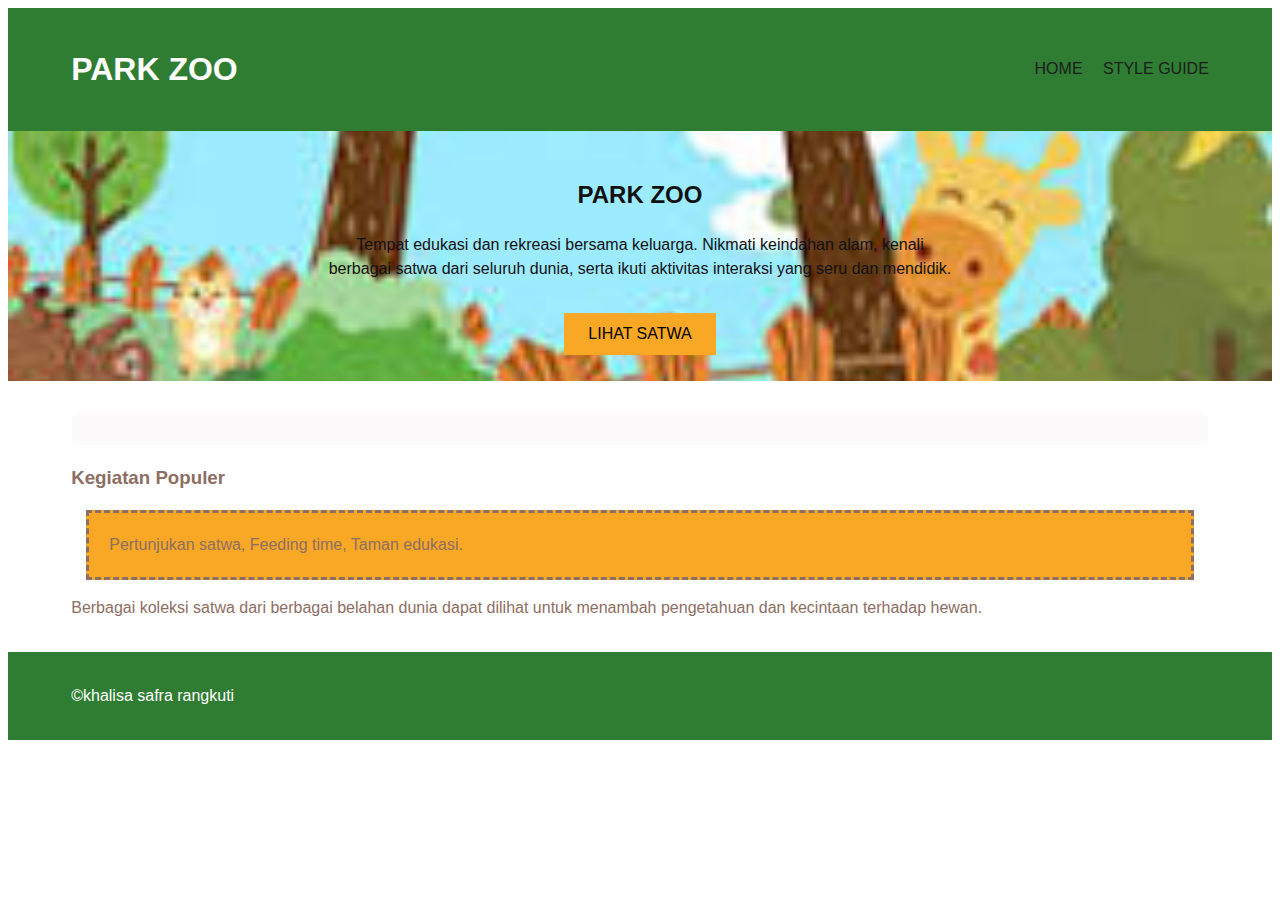
<file: index.html>
<!DOCTYPE html>
<html lang="en">
<head>
    <meta charset="UTF-8">
    <meta name="viewport" content="width=device-width, initial-scale=1.0">
    <link rel="stylesheet" href="css/style.css">
    <title>Learning Page Responsive</title>
</head>
<body>
    <header class="site-header"> 
        <h1 class="logo">PARK ZOO</h1>
        <nav class="nav a">
            <a href="index.html">HOME</a>
            <a href="style.guide.html">STYLE GUIDE</a>
        </nav>
    </header>
    <section class="zoo">
        <img src="img/zoo.jpeg" alt="gambar logo" class="zoo-img" width="100px">
        <div class="zoo-content">
            <h2>PARK ZOO</h2>
            <P>Tempat edukasi dan rekreasi bersama keluarga. Nikmati keindahan alam, kenali berbagai satwa dari seluruh dunia, serta ikuti aktivitas interaksi yang seru dan mendidik.</P>
            <button class="cta">LIHAT SATWA</button>
        </div>
    </section>
    <main class="content">
        <article class="card"></article>
        <h3>Kegiatan Populer</h3>
        <div class="box-demo">Pertunjukan satwa, Feeding time, Taman edukasi.</div>
        <p>Berbagai koleksi satwa dari berbagai belahan dunia dapat dilihat untuk menambah pengetahuan dan kecintaan terhadap hewan. </p>
    </main>
    <footer class="site-footer">
        <p>&copy;khalisa safra rangkuti</p>
    </footer>
    <script src="js/main.js"></script>
</body>

</html>
</file>
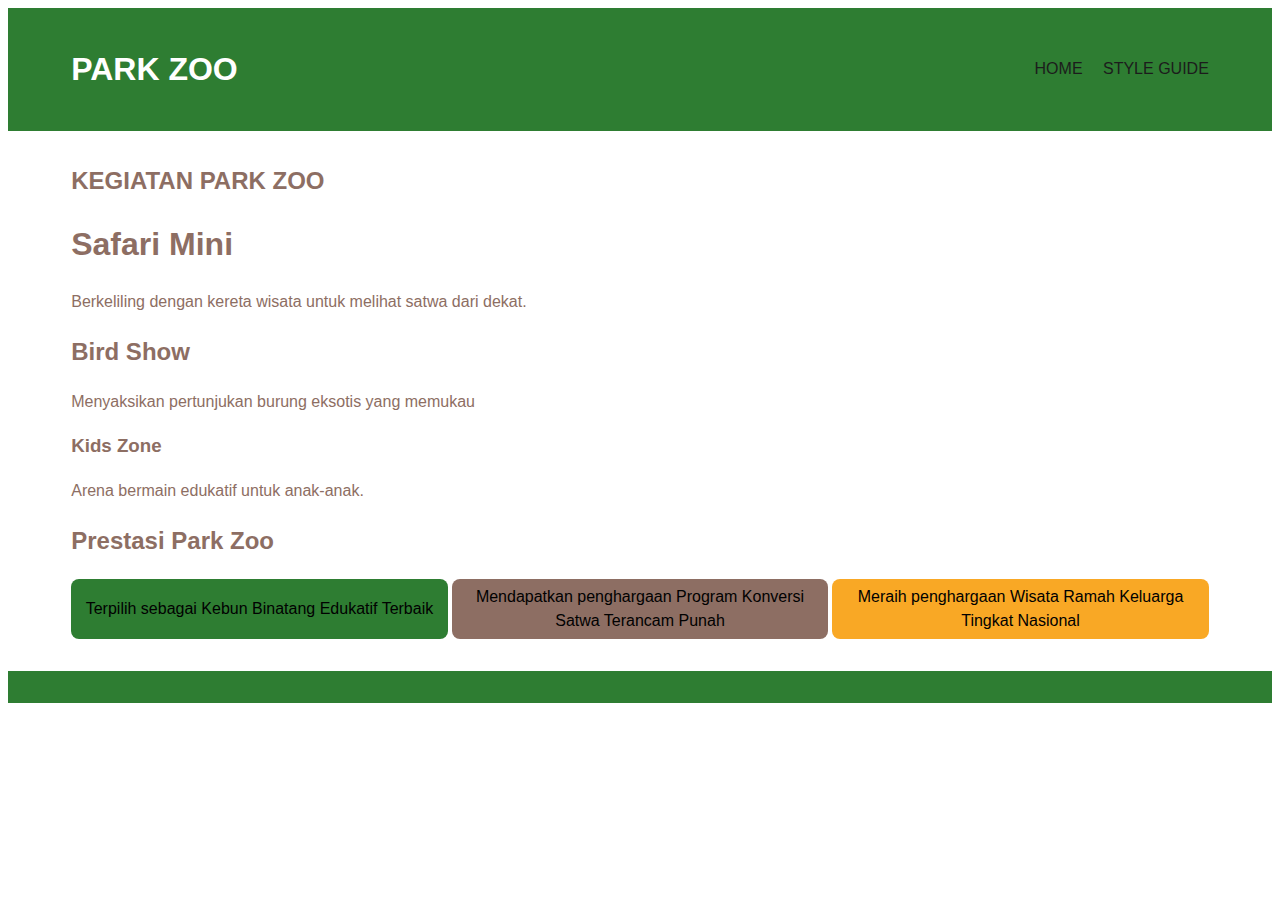
<file: style.guide.html>
<!DOCTYPE html>
<html lang="en">
<head>
    <meta charset="UTF-8">
    <meta name="viewport" content="width=device-width, initial-scale=1.0">
    <link rel="stylesheet" href="css/style.css">
    <title>PARK ZOO</title>
</head>
<body>
    <header class="site-header"> 
        <h1 class="logo">PARK ZOO</h1>
        <nav class="nav">
            <a href="index.html">HOME</a>
            <a href="style.guide.html">STYLE GUIDE</a>
        </nav>
    </header>
    <main class="content">
        <section>
            <h2>KEGIATAN PARK ZOO</h2>
            <h1>Safari Mini</h1>
            <p>Berkeliling dengan kereta wisata untuk melihat satwa dari dekat.</p>
            <h2>Bird Show</h2>
            <p>Menyaksikan pertunjukan burung eksotis yang memukau</p>
            <h3>Kids Zone</h3>
            <p>Arena bermain edukatif untuk anak-anak.</p>
        </section>
        <section>
            <h2>Prestasi Park Zoo</h2>
            <div class="swatches">
                <div class="swatch color-primary">Terpilih sebagai Kebun Binatang Edukatif Terbaik</div>
                <div class="swatch color-secondary">Mendapatkan penghargaan Program Konversi Satwa Terancam Punah</div>
                <div class="swatch color-accent">Meraih penghargaan Wisata Ramah Keluarga Tingkat Nasional</div>
            </div>
        </section>
    </main>
    <footer class="site-footer"></footer>
    <script src="js/main.js"></script>
</body>


</html>
</file>
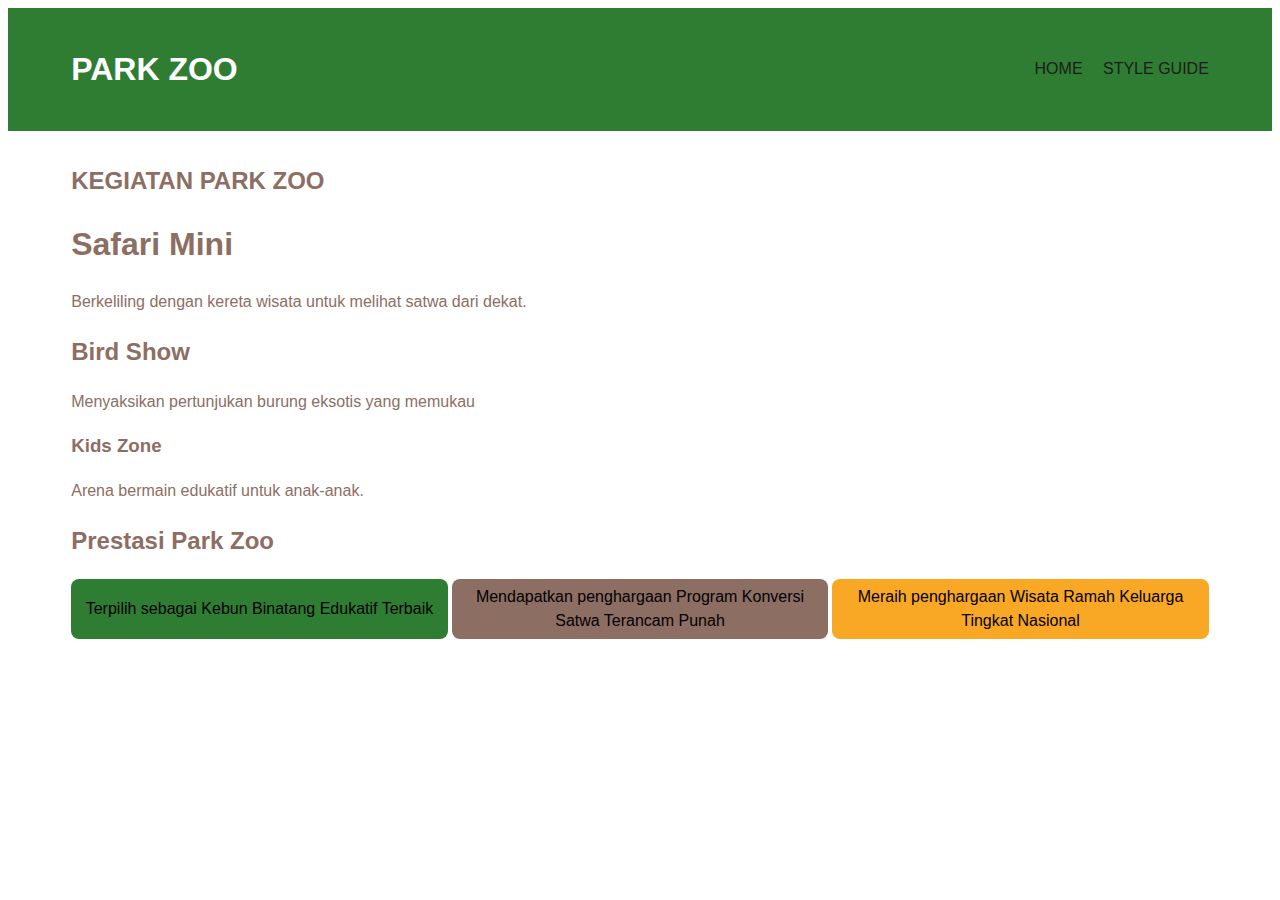
<file: tugas mp 3/style.guide.html>
<!DOCTYPE html>
<html lang="en">
<head>
    <meta charset="UTF-8">
    <meta name="viewport" content="width=device-width, initial-scale=1.0">
    <link rel="stylesheet" href="css/style.css">
    <title>PARK ZOO</title>
</head>
<body>
    <header class="site-header"> 
        <h1 class="logo">PARK ZOO</h1>
        <nav class="nav">
            <a href="index.html">HOME</a>
            <a href="style.guide.html">STYLE GUIDE</a>
        </nav>
    </header>
    <main class="content">
        <section>
            <h2>KEGIATAN PARK ZOO</h2>
            <h1>Safari Mini</h1>
            <p>Berkeliling dengan kereta wisata untuk melihat satwa dari dekat.</p>
            <h2>Bird Show</h2>
            <p>Menyaksikan pertunjukan burung eksotis yang memukau</p>
            <h3>Kids Zone</h3>
            <p>Arena bermain edukatif untuk anak-anak.</p>
        </section>
        <section>
            <h2>Prestasi Park Zoo</h2>
            <div class="swatches">
                <div class="swatch color-primary">Terpilih sebagai Kebun Binatang Edukatif Terbaik</div>
                <div class="swatch color-secondary">Mendapatkan penghargaan Program Konversi Satwa Terancam Punah</div>
                <div class="swatch color-accent">Meraih penghargaan Wisata Ramah Keluarga Tingkat Nasional</div>
            </div>
        </section>
    </main>
    <footer class="size-footer"></footer>
    <script src="js/main.js"></script>
</body>

</html>
</file>
<file: css/style.css>
:root{
    --color-primary: #2E7D32;
    --color-secondary: #8D6E63;
    --color-accent: #F9A825;
    --font-base: 16px;


}
::before, *::after{
    box-sizing: border-box;
    margin: 0;
    padding: 0;
}

body{
    font-family: 'Segoe UI', Tahoma, Geneva, Verdana, sans-serif;
    font-size: var(--font-base);
    line-height: 1.5;
    color:var(--color-secondary) ;
}
.site-header, .site-footer{
    background: var(--color-primary);
    color: #fff;
    padding: 1rem 5%;
    display: flex;
    justify-content: space-between;
    align-items: center;
}

.nav a{
    color: #1c1c1c;
    margin-left: 1rem;
    text-decoration: none;
}
.zoo{
    position: relative;
    text-align: center;
    color: #121111;
}
.zoo-content{
    position: absolute;
    top: 50%;
    left: 50%;
    transform: translate(-50%, -50%);
}
.zoo-img{
    width: 100%;
    height: 250px;
    object-fit: cover;
    object-position: center;
    display: block;
}
.cta{
    background: var(--color-accent);
    border: none;
    padding: 0.75rem 1.5rem;
    font-size: 1rem;
    color: black;
    cursor: pointer;
    margin-top: 1rem;
}
.content{
    width: 90%;
    max-width: 1200px;
    margin: 2rem auto;
}
.card{
    background: #fcfafa;
    padding: 1rem;
    border-radius: 0.5rem;
}
.box-demo{
    background: var(--color-accent);
    padding: 20px;
    border: 3px dashed var(--color-secondary);
    margin: 15px;
}
.swatches{
    display: flex;
    gap: 0.25rem;
    flex-wrap: wrap;
}
.swatch {
  flex: 1 1 120px;
  height: 60px;
  color: #010101;
  display: flex;
  justify-content: center;
  align-items: center;
  text-align: center;
  border-radius: 0.5rem;
  padding: 0 10px;
  box-sizing: border-box;
}


.color-primary { background: var(--color-primary); }
.color-secondary { background: var(--color-secondary); }
.color-accent { background: var(--color-accent); }
</file>
<file: tugas mp 3/css/style.css>
:root{
    --color-primary: #2E7D32;
    --color-secondary: #8D6E63;
    --color-accent: #F9A825;
    --font-base: 16px;


}
::before, *::after{
    box-sizing: border-box;
    margin: 0;
    padding: 0;
}

body{
    font-family: 'Segoe UI', Tahoma, Geneva, Verdana, sans-serif;
    font-size: var(--font-base);
    line-height: 1.5;
    color:var(--color-secondary) ;
}
.site-header, .site-footer{
    background: var(--color-primary);
    color: #fff;
    padding: 1rem 5%;
    display: flex;
    justify-content: space-between;
    align-items: center;
}

.nav a{
    color: #1c1c1c;
    margin-left: 1rem;
    text-decoration: none;
}
.zoo{
    position: relative;
    text-align: center;
    color: #121111;
}
.zoo-content{
    position: absolute;
    top: 50%;
    left: 50%;
    transform: translate(-50%, -50%);
}
.zoo-img{
    width: 100%;
    height: 250px;
    object-fit: cover;
    object-position: center;
    display: block;
}
.cta{
    background: var(--color-accent);
    border: none;
    padding: 0.75rem 1.5rem;
    font-size: 1rem;
    color: black;
    cursor: pointer;
    margin-top: 1rem;
}
.content{
    width: 90%;
    max-width: 1200px;
    margin: 2rem auto;
}
.card{
    background: #fcfafa;
    padding: 1rem;
    border-radius: 0.5rem;
}
.box-demo{
    background: var(--color-accent);
    padding: 20px;
    border: 3px dashed var(--color-secondary);
    margin: 15px;
}
.swatches{
    display: flex;
    gap: 0.25rem;
    flex-wrap: wrap;
}
.swatch {
  flex: 1 1 120px;
  height: 60px;
  color: #010101;
  display: flex;
  justify-content: center;
  align-items: center;
  text-align: center;
  border-radius: 0.5rem;
  padding: 0 10px;
  box-sizing: border-box;
}


.color-primary { background: var(--color-primary); }
.color-secondary { background: var(--color-secondary); }
.color-accent { background: var(--color-accent); }
</file>
